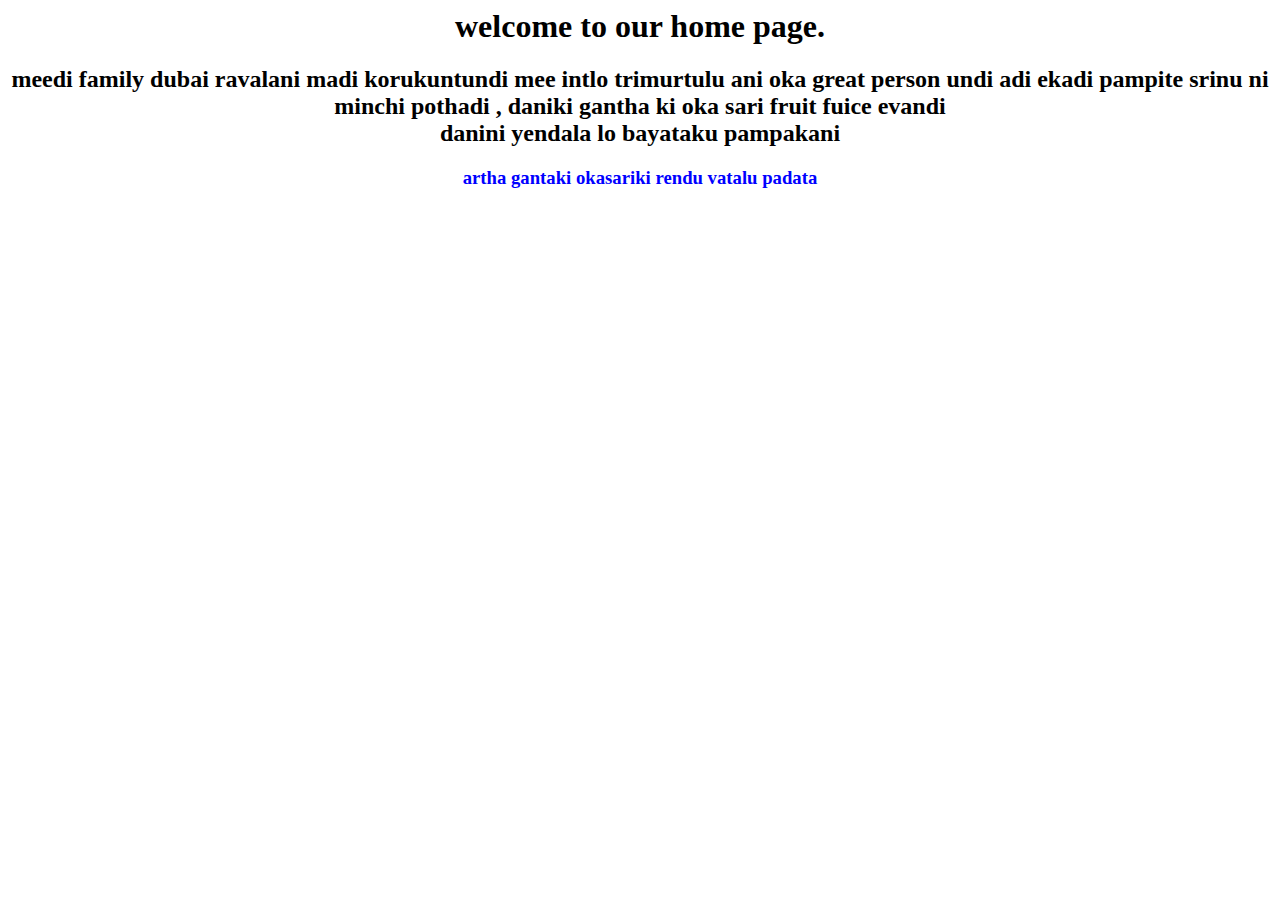
<file: website/index.htm>
<html>
    <head>
        <title>
            homepage meeku dandam pedutundi ayya
        </title>
    </head>
    <body>
        <h1 align=center >
               welcome to our home page.
        </h1>
        <div align=center>
              <h2 > 
                  meedi family dubai ravalani madi korukuntundi mee intlo trimurtulu ani oka great person undi adi ekadi pampite srinu ni minchi pothadi , daniki gantha ki oka sari fruit fuice evandi<br />danini yendala lo bayataku pampakani
              </h2>
              <h3>
                  <span style = "color:blue">
                    artha gantaki okasariki rendu vatalu padata
                  </span>
              </h3>
        </div>
    </body>
</html>
</file>
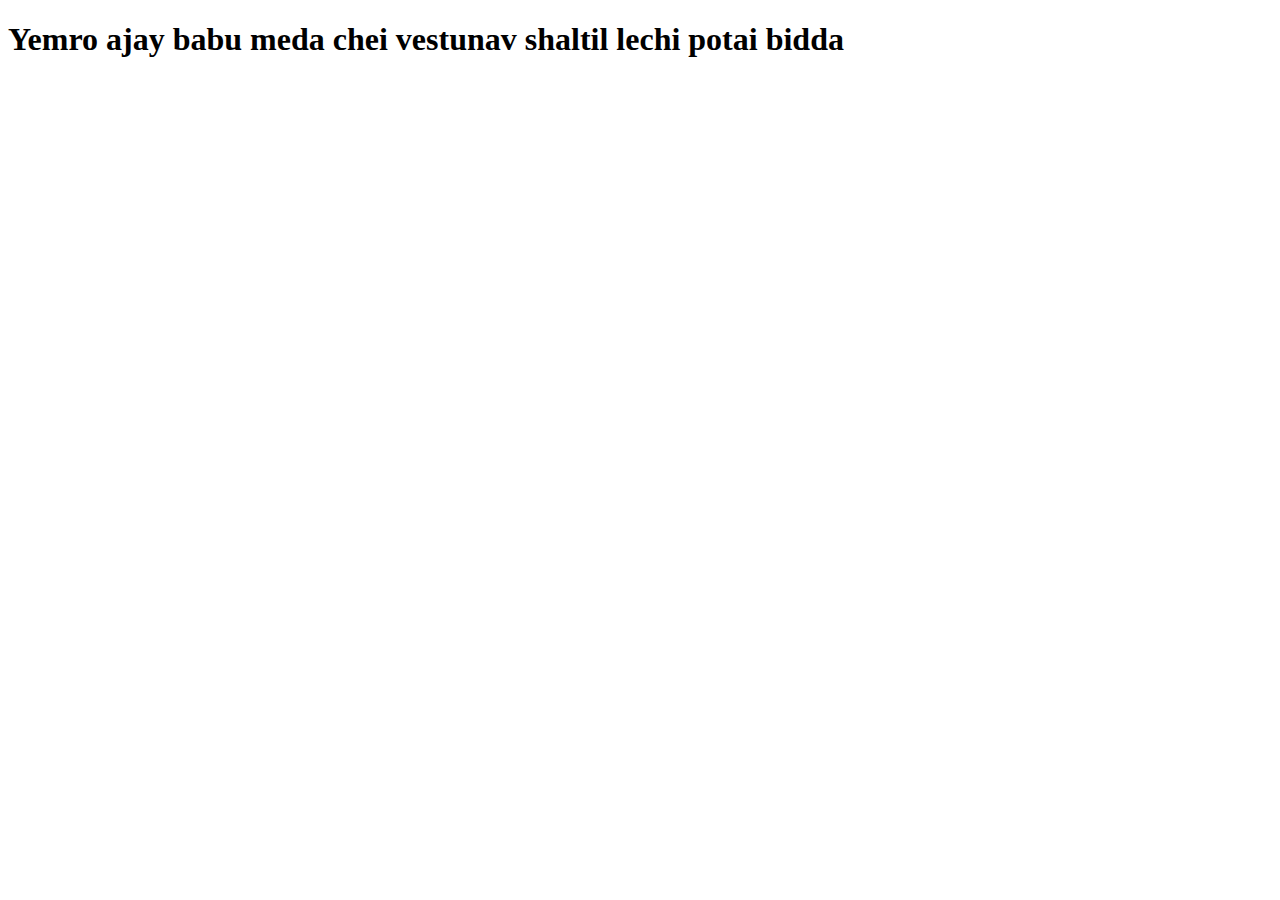
<file: website/ajay.html>
<!DOCTYPE html>
<html lang="en">
<head>
    <meta charset="UTF-8">
    <meta name="viewport" content="width=device-width, initial-scale=1.0">
    <title>AJAY BABU</title>
</head>
<body>
    <h1>
        Yemro ajay babu meda chei vestunav shaltil lechi potai bidda
    </h1>
</body>
</html>
</file>
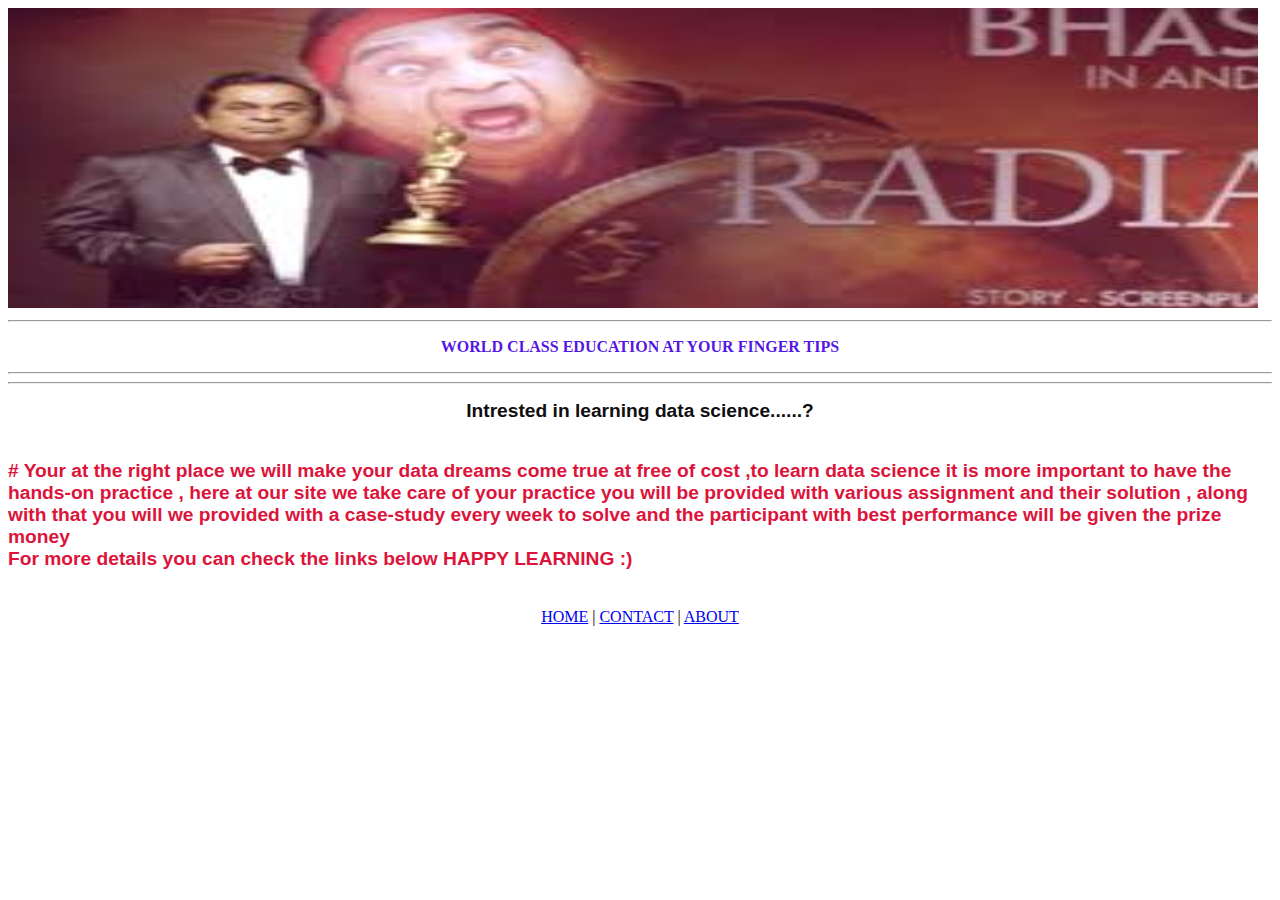
<file: website/day1.html>
<!DOCTYPE html>
<html  dir="ltr">
    <head>
        <title>
            barre pilla
        </title>
    </head>
    <body>
       <img src="[data-uri]" height=300 width=1250>
        <hr />
        <center>
          <b>  <p style="font-family:Georgia, 'Times New Roman', Times, serif;color:rgba(73, 7, 228, 0.945);">
                WORLD CLASS EDUCATION AT YOUR FINGER TIPS <hr /><hr />
            </p>
          </b>
        </center>
        <h1 align=center style="font-family: -apple-system, BlinkMacSystemFont, 'Segoe UI', Roboto, Oxygen, Ubuntu, Cantarell, 'Open Sans', 'Helvetica Neue', sans-serif;color: rgba(15, 15, 15, 1200);font-size:larger;" >Intrested in learning data science......?<br /><br /></h1>
        <h2 style="font-family: -apple-system, BlinkMacSystemFont, 'Segoe UI', Roboto, Oxygen, Ubuntu, Cantarell, 'Open Sans', 'Helvetica Neue', sans-serif;color:crimson;font-size:larger;">#     Your at the right place we will make your data dreams come true at free of cost ,to learn data science it is more important to have the hands-on practice , here at our site we take care of your practice you will be provided with various assignment and their solution , along with that you will we provided with a case-study every week to solve and the participant with best performance will be given the prize money<br />For more details you can check the links below HAPPY LEARNING :)<br /><br /></h2>
        <div id = "menu" align = "middle" >
            <a href = "\index.htm">HOME</a> | 
            <a href = "/backend.txt">CONTACT</a> | 
            <a href = "/about/index.htm">ABOUT</a>
         </div>
   
        
    </body>
</html>
</file>
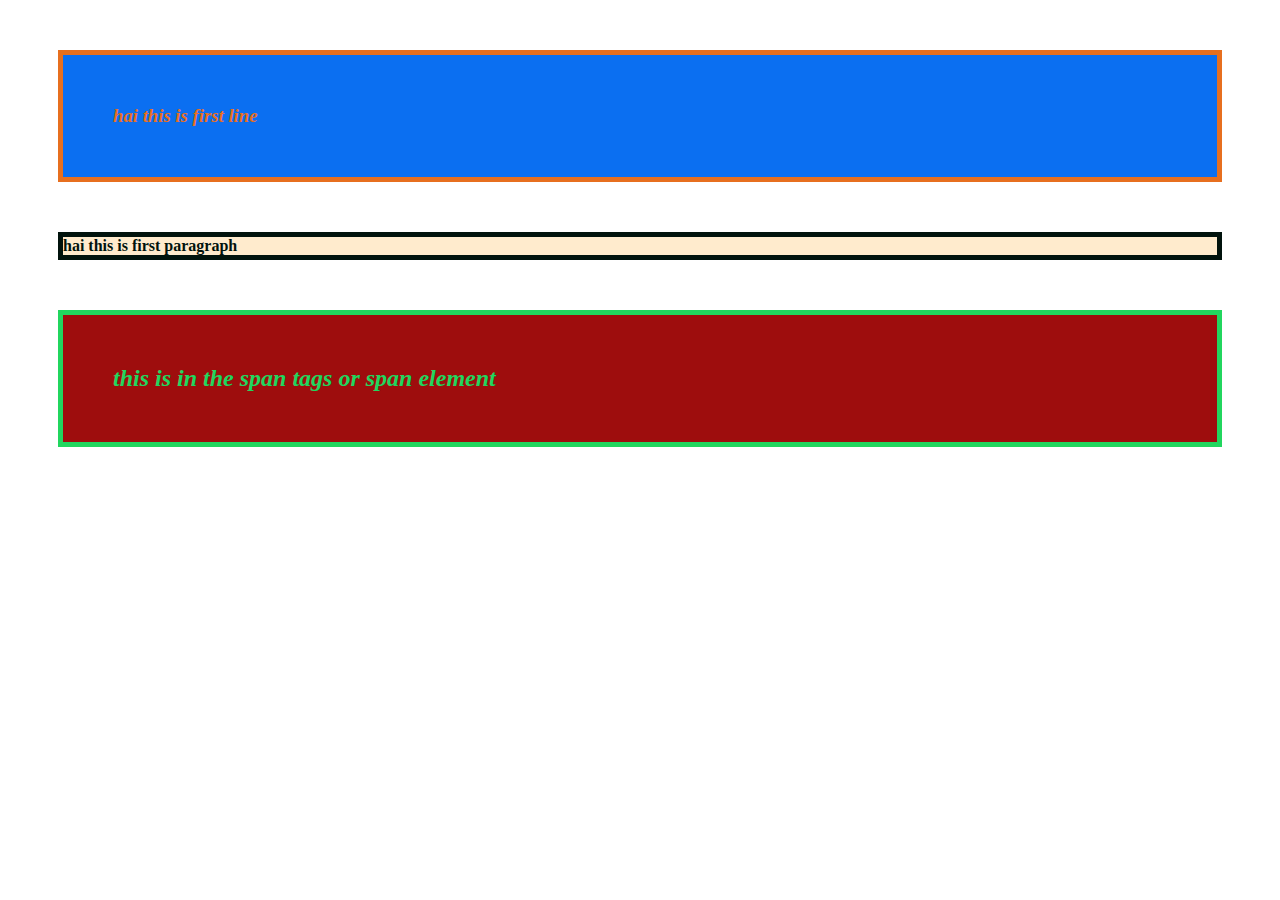
<file: website/padding.html>
<!DOCTYPE html>
<html lang="en">
<head>
    <meta charset="UTF-8">
    <meta name="viewport" content="width=device-width, initial-scale=1.0">
    <title>Document</title>
</head>
<link rel="stylesheet" href="padding.css">
<body>
     <h3 id="mohan" class="praveen">
         hai this is first line
     </h3>
     <p class="praveen">
         hai this is first paragraph
     </p>
     <h2 class="praveen">
         this is in the span tags or span element
     </h2>
</body>
</html>
</file>
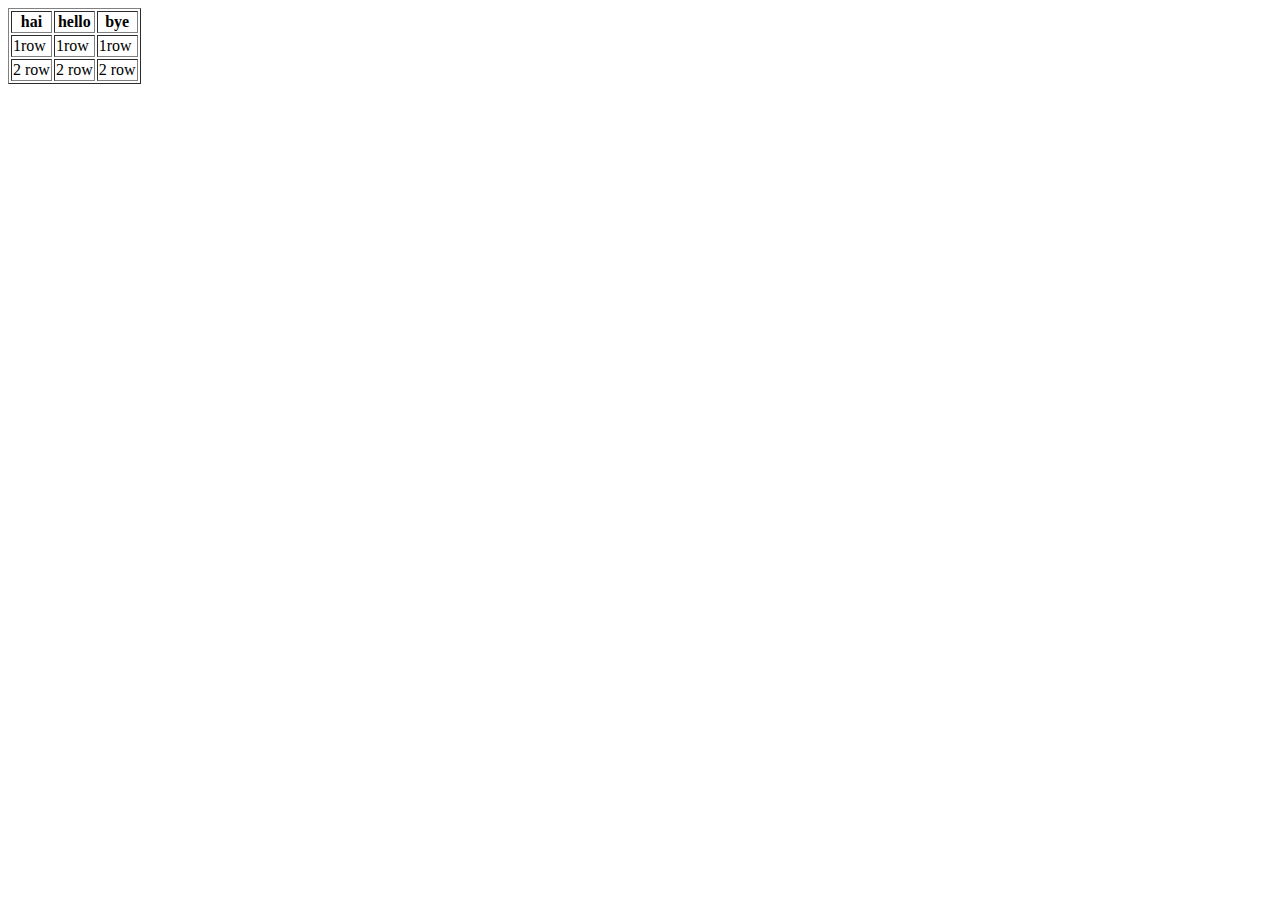
<file: website/tabels.html>
<!DOCTYPE html>
<html lang="en">

<head>
    <meta charset="UTF-8">
    <meta name="viewport" content="width=device-width, initial-scale=1.0">
    <title>Document</title>
    <title>
        tables in html
    </title>
</head>

<body>
    <table border="">
        <thead>
            <tr>
                <th>
                    hai
                </th>
                <th>
                    hello
                </th>
                <th>
                    bye
                </th>
            </tr>
        </thead>
        <tbody>
            <tr>
                <td>1row</td>
                <td>1row</td>
                <td>1row</td>
            </tr>
            <tr>
                <td>2 row</td>
                <td>2 row</td>
                <td>2 row</td>
            </tr>
        </tbody>
    </table>
</body>

</html>
</file>
<file: website/padding.css>
p.praveen
{
     font-weight: 900 !important;
     color:rgb(1, 19, 13);
     background-color: blanchedalmond;
     border:5px;
     border-style: solid;
     padding 30px;
     margin: 50px;
}
h3
{
    font-style: italic;
    color:rgb(231, 111, 31);
     background-color: rgb(11, 111, 241);
     border:5px;
     border-style: solid;
     padding: 50px;
     margin: 50px;
     width: 10;
}
h2
{
    font-style: italic;
    color:rgb(33, 214, 94);
     background-color: rgb(158, 13, 13);
     border:5px;
     border-style: solid;
     padding: 50px;
     margin: 50px;
}
</file>
